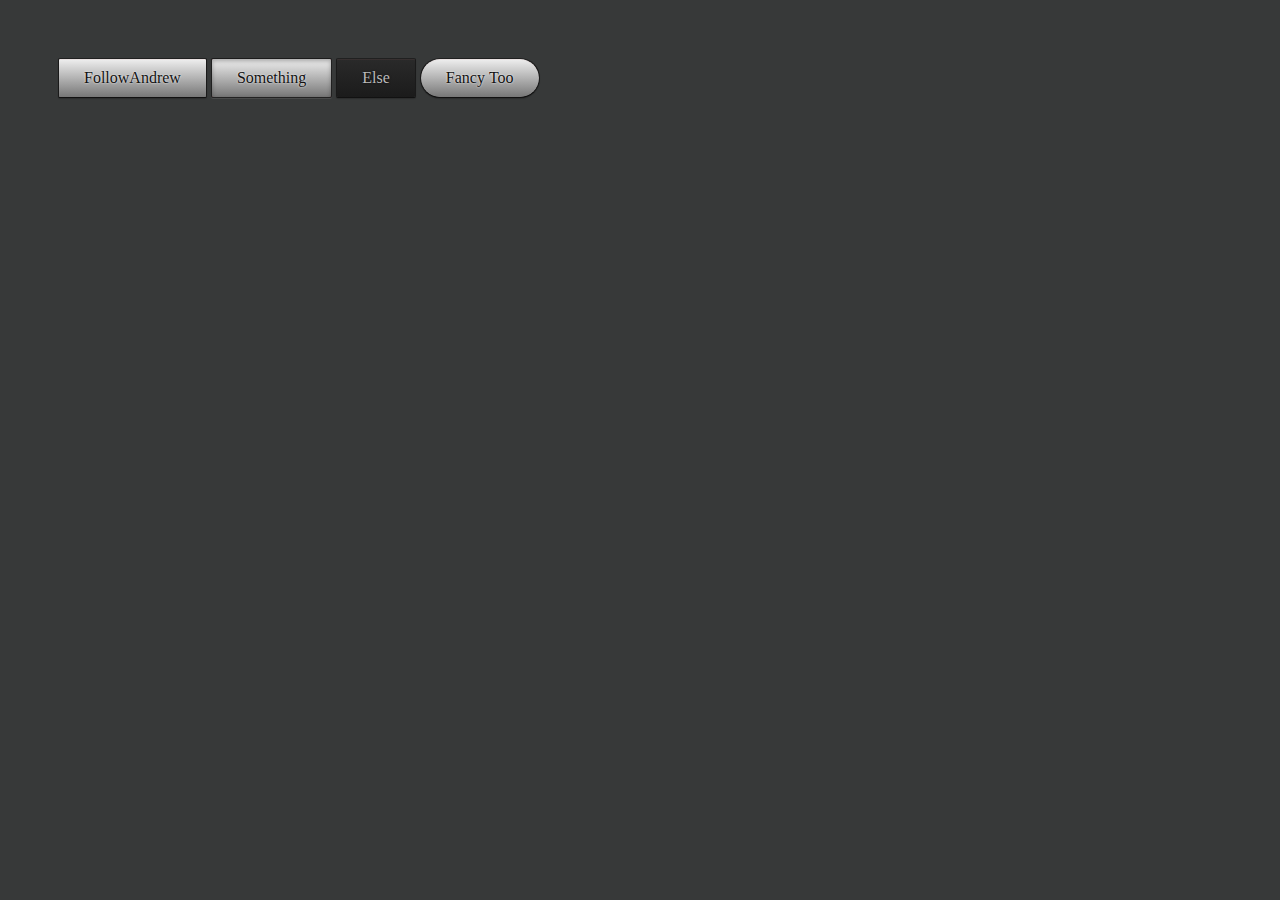
<file: css-button-set/index.html>
<!DOCTYPE html>
<html>
<head>
<title>Hello!</title>
<meta charset="utf-8">
<link rel="stylesheet" href="style.css">
</head>
<body>

 <a href="#" class="button">FollowAndrew</a>
 <a href="#" class="button active">Something</a>
 <a href="#" class="button dark">Else</a>
 <a href="#" class="button rounded">Fancy&nbsp;Too</a>

</body>
</html
</file>
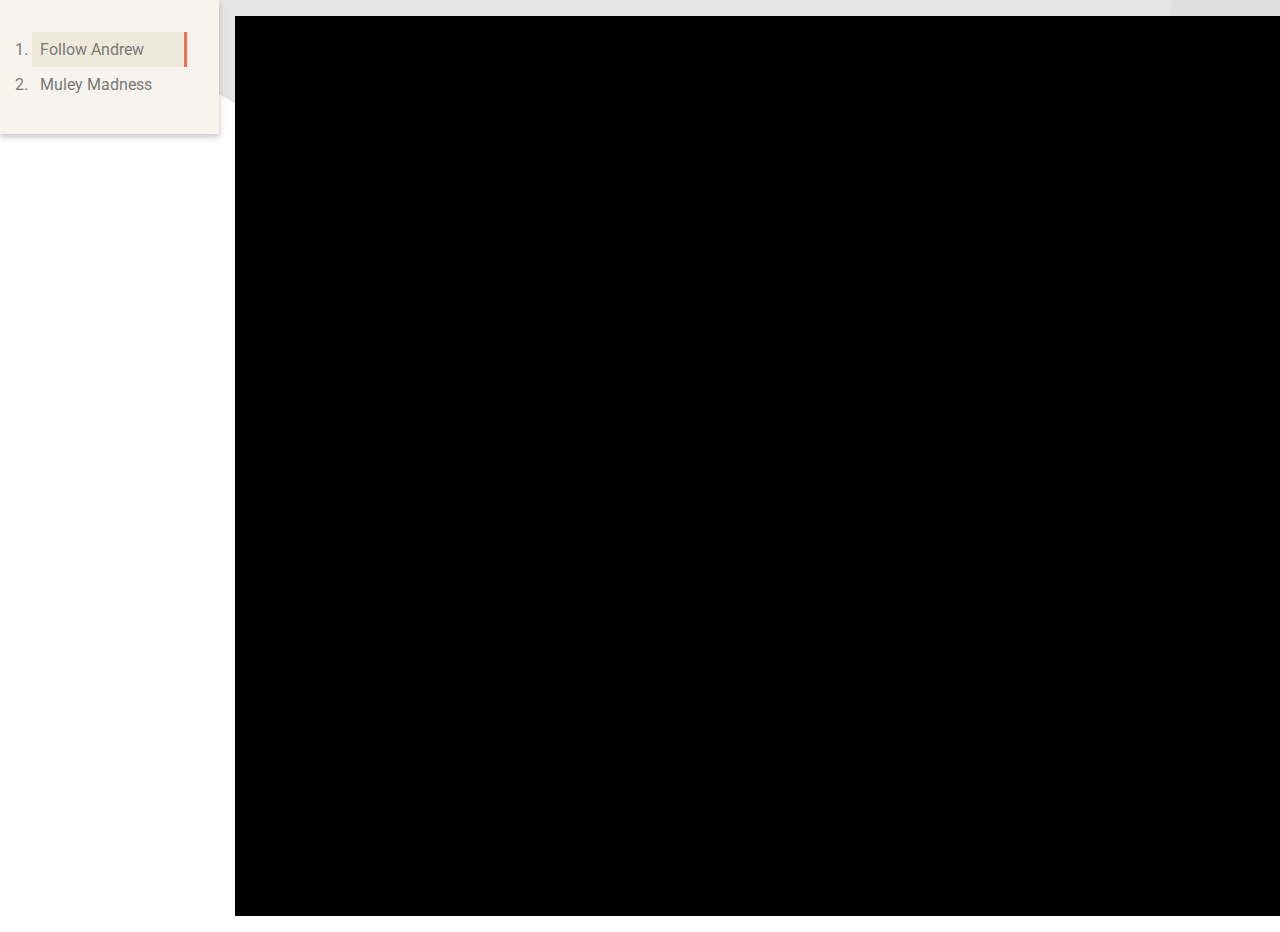
<file: tech-friday/0001/index.html>
<!DOCTYPE html>
<html>
<head>
<title>Hello!</title>
<meta charset="utf-8">
<link rel="stylesheet" href="style.css">
<link rel="stylesheet" href="https://cdnjs.cloudflare.com/ajax/libs/font-awesome/5.9.0/css/all.css">

</head>
<body>

    <div class='container'>
        <div class='sidebar-menu' data-component='sidebar-menu'>
          <ul>
            <li>
              <a class='sidebar-menu-item active' href='https://followandrew.dev' target="contentiframe">
                <span data-action='sidebar-menu-text' class='sidebar-menu-text'>
                  Follow Andrew
                </span>
              </a>
            </li>
            <li>
              <a class='sidebar-menu-item' href='https://muleymadness.com' target="contentiframe">
                <span data-action='sidebar-menu-text' class='sidebar-menu-text'>
                  Muley Madness
                </span>
              </a>
            </li>
            
          </ul>
        </div>
        <div class='main' data-content='main'>
            
            <iframe src="" name="contentiframe" frameborder="0" scrolling="yes" seamless="seamless"></iframe>

        </div>
      </div>
</body>
</html
</file>
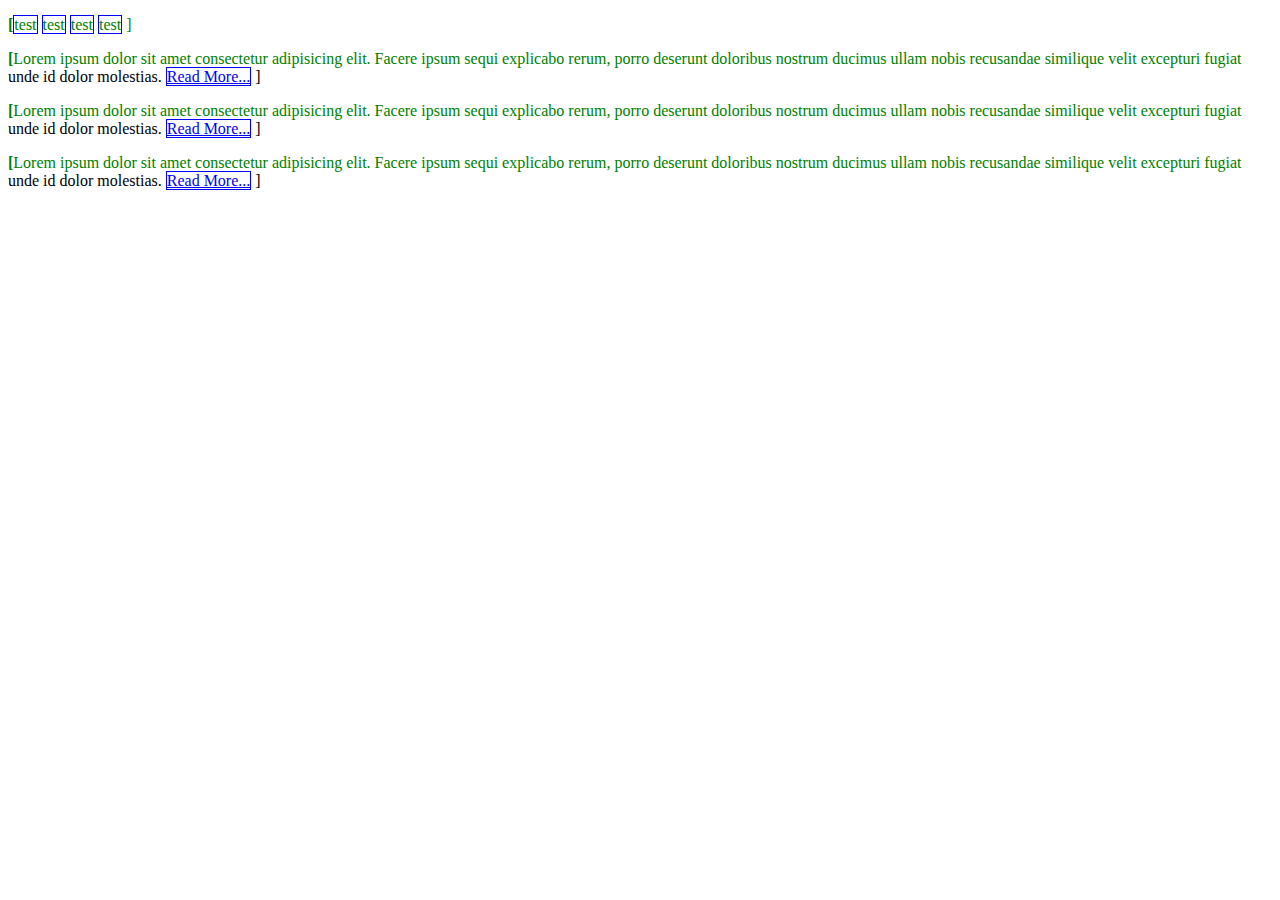
<file: css-psuedo-elements/basic.html>
<!DOCTYPE html>
<html>
<head>
<title>Hello!</title>
<meta charset="utf-8">
<link rel="stylesheet" href="basic.css">
</head>
<body>
    <p><span>test</span> <span>test</span> <span>test</span> <span>test</span></p>
    <p>Lorem ipsum dolor sit amet consectetur adipisicing elit. Facere ipsum sequi explicabo rerum, porro deserunt doloribus nostrum ducimus ullam nobis recusandae similique velit excepturi fugiat unde id dolor molestias. <a class = "read_more" href="#">Read More</a></p>
    <p>Lorem ipsum dolor sit amet consectetur adipisicing elit. Facere ipsum sequi explicabo rerum, porro deserunt doloribus nostrum ducimus ullam nobis recusandae similique velit excepturi fugiat unde id dolor molestias. <a class = "read_more" href="#">Read More</a></p>
    <p>Lorem ipsum dolor sit amet consectetur adipisicing elit. Facere ipsum sequi explicabo rerum, porro deserunt doloribus nostrum ducimus ullam nobis recusandae similique velit excepturi fugiat unde id dolor molestias. <a class = "read_more" href="#">Read More</a></p>

</body>
</html>
</file>
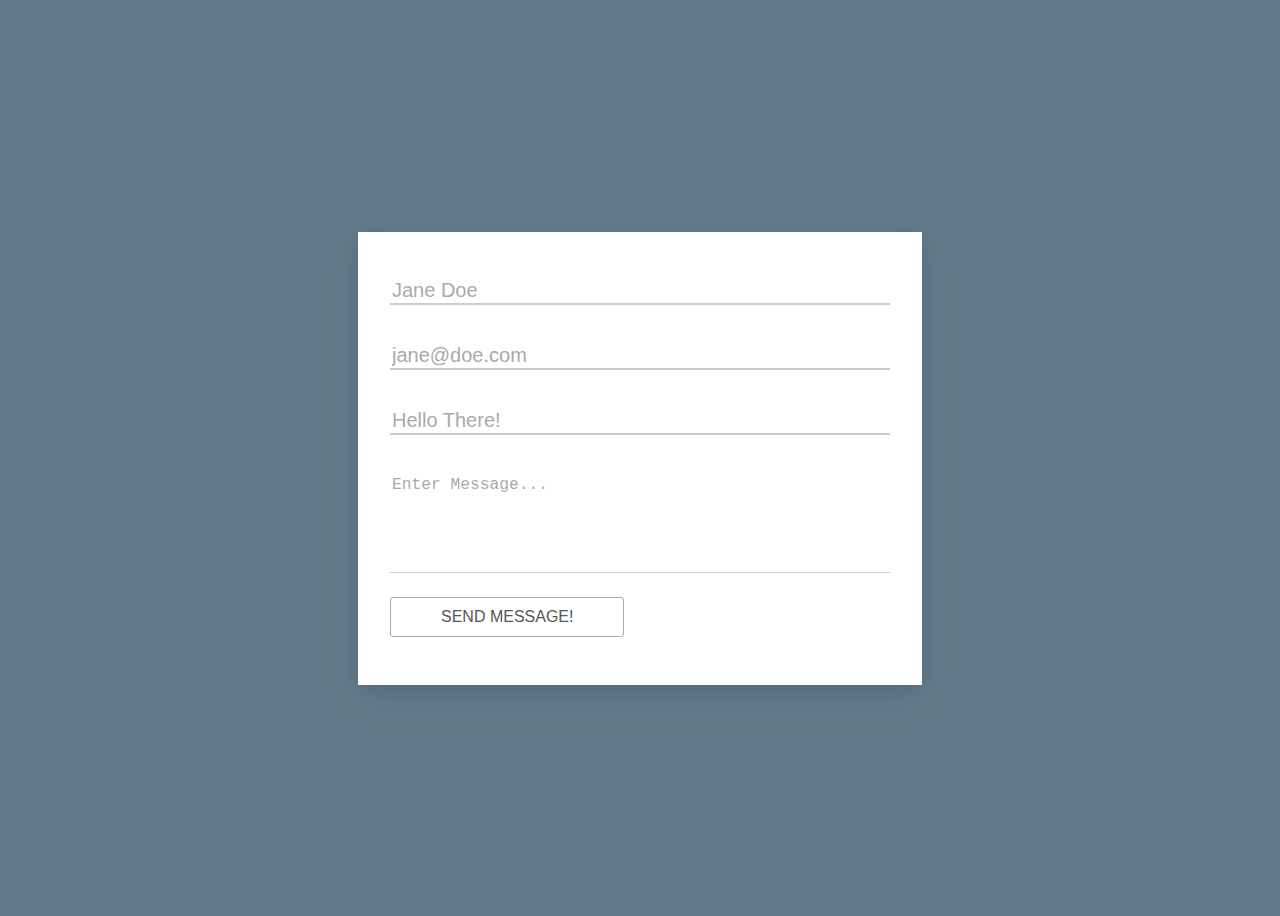
<file: styling-web-contact-form/webform.html>
<html lang="en">
<head>
    <meta charset="UTF-8">
    <meta name="viewport" content="width=device-width, initial-scale=1.0">
    <title>Document</title>
    <link rel="stylesheet" href="webform.css" media="all">
    <script src="https://ajax.googleapis.com/ajax/libs/jquery/3.4.1/jquery.min.js"></script>    
    <script src="main.js"></script>
</head>

<body>
    <div class="container">
        <form action="webform.php" method="POST" class="form">
            <div class="form-group">
                <label for="name" class="form-label">Your Name</label>
                <input type="text" class="form-control" id="name" name="name" placeholder="Jane Doe" tabindex="1" required>
            </div>
            <div class="form-group">
                <label for="email" class="form-label">Your Email</label>
                <input type="email" class="form-control" id="email" name="email" placeholder="jane@doe.com" tabindex="2" required>
            </div>
            <div class="form-group">
                <label for="subject" class="form-label">Subject</label>
                <input type="text" class="form-control" id="subject" name="subject" placeholder="Hello There!" tabindex="3" required>
            </div>
            <div class="form-group">
                <label for="message" class="form-label">Message</label>
                <textarea class="form-control" rows="5" cols="50" id="message" name="message" placeholder="Enter Message..." tabindex="4"></textarea>
            </div>
            <div>
                <button type="submit" class="btn">Send Message!</button>
            </div>
        </form>
    </div>
</body>

</html>
</file>
<file: css-button-set/style.css>
body{
    background:#373939;
    padding:50px;
    color:#404040;
}

.button{
    transition:transform .5s;
    display:inline-block;
    padding:10px 25px;
    text-decoration:none;
    color:#111;
    text-align:center;
    text-shadow:0 0 2px rgba(255,255,255,1);
    background-color:#ccc;
    margin-bottom:25px;
    background-clip:padding-box;
    border:1px solid;
    border-color:#202020 #1a1a1a #111;
    border-radius:2px;
    background-image:linear-gradient(to bottom,#efefef,#777);
    box-shadow:inset 0 1px rgba(192, 111, 111, 0.09), 0 1px 1px rgba(0,0,0,.2);

}

.button:hover{
    transform:scale(1.2);
    background-color:#aaa;
    background-image:linear-gradient(to bottom, #ccc, #555);

}

.button:active, .button.active{
    background-color:#b42f32;
    border-color:#1c1c1c #202020 #222;
    box-shadow: inset 0 2px 4px rgba(0,0,0,.3), 0 1px rgba(255,255,255,.09);

}
.rounded{
    border-radius:100em;
}

.dark{
    transition:all .5s;
    color:#bbb;
    text-shadow:0 0 2px rgba(0,0,0,.7);
    background-color:#474747;
    background-image: linear-gradient(to bottom,#2a2a2a,#1b1b1b);
}

.dark:hover{
    background-color:#363636;
    background-image: linear-gradient(to bottom,#404040,#2a2a2a);
}
</file>
<file: tech-friday/0001/style.css>
@import url("https://fonts.googleapis.com/css?family=Roboto");
/* Global values */
/* END: Global values */
* {
  margin: 0;
  padding: 0;
  box-sizing: border-box;
}

html {
  width: 100%;
  height: 100%;
  display: table;
}

body {
  width: 100%;
  display: table-cell;
}

body {
  background-color: #FFFFFF;
  color: #797979;
  font-family: "Roboto", Helvetica, Arial, sans-serif;
  font-size: 1em;
  margin: 0;
  padding: 0;
}
body:before {
  z-index: -1;
  content: '';
  display: block;
  position: absolute;
  width: 0;
  height: 0;
  right: 0;
  bottom: 0;
  border-top: 0vw solid transparent;
  border-left: 25vw solid transparent;
  border-bottom: 150vh solid rgba(230, 230, 230, 0.5);
}
body:after {
  z-index: -1;
  content: '';
  display: block;
  position: absolute;
  width: 0;
  height: 0;
  right: 0;
  top: 0;
  border-bottom: 0vw solid transparent;
  border-left: 95vw solid transparent;
  border-top: 82vh solid rgba(204, 204, 204, 0.5);
}

@keyframes blast {
  0% {
    transform: scale(0, 0);
    opacity: 0;
  }
  50% {
    opacity: 1;
    transform: scale(40, 40);
  }
  100% {
    opacity: 0;
    transform: scale(80, 80);
  }
}
.container {
  display: flex;
  flex-direction: row;
  flex-wrap: no-wrap;
  height: 100%;
}
.container .sidebar-menu {
  width: 256px;
  display: flex;
  flex-direction: row;
  flex-wrap: wrap;
  height: 100%;
  background-color: #F7F4ED;
  box-shadow: 0 3px 6px rgba(0, 0, 0, 0.24);
}
.container .sidebar-menu.inactive .sidebar-menu-text {
  display: none;
}
.container .sidebar-menu .fading {
  justify-content: flex-end;
}
.container .sidebar-menu ul {
  display: flex;
  flex-direction: column;
  width: 100%;
  list-style: numeric;
  margin: 2em;
}
.container .sidebar-menu ul li .sidebar-menu-item {
  display: block;
  padding: .5em .5em;
  color: #797979;
  text-decoration: none;
  border-right: 3px solid transparent;
}
.container .sidebar-menu ul li .sidebar-menu-item i,
.container .sidebar-menu ul li .sidebar-menu-item span {
  pointer-events: none;
}
.container .sidebar-menu ul li .sidebar-menu-item.active {
  border-right: 3px solid #F26C51;
  background-color: #efe9db;
}
.container .sidebar-menu ul li .sidebar-menu-item:focus:not(:active)::after {
  animation: blast 1s ease-out;
}
.container .sidebar-menu ul li .sidebar-menu-item:hover {
  background-color: #F26C51;
  color: #F7F4ED;
}
.container .main {
  padding: 1em;
  width: 100%;
}

iframe {
    display: block;       /* iframes are inline by default */
    background: #000;
    border: none;         /* Reset default border */
    height: 100vh;        /* Viewport-relative units */
    width: 100vw;
}
</file>
<file: css-psuedo-elements/basic.css>
p::first-letter{
   font-weight: bold;
}

p::first-line{
    color: green;
}

p::before {
    content: "[";
}
p::after {
   content: " ]";
}
p *{
    border:1px solid blue;
}

p .read_more::after {
    content: "...";
}
</file>
<file: styling-web-contact-form/webform.css>
:root{
    --font-color:#555;
    --font-hover-color:orange;
}
body{
    display:flex;
    justify-content:center;
    align-items:center;
    height:100vh;
    font-family:"Raleway", sans-serif;
    background-color:#627b8a;
}

.container{
    width:500px;
    box-shadow: 0 15px 35px rgba(50,50,93,.1),0 5px 15px rgba(0,0,0,.07);
    padding:2em;
    background-color:#fff;
}
.form-group{
    margin-bottom:1.5em;
    transition:all .3s;
}
.form-label{
    font-size:.75em;
    color:var(--font-color);
    display:block;
    opacity:0;
    transition: all .3s;
    transform:translateX(-50px);
}
.form-control{
    box-shadow:none;
    border-radius:0;
    border-color:#ccc;
    border-style:none none solid none;
    width:100%;
    font-size:1.25em;
    transition:all .6s;
}
.form-control::placeholder{
    color:#aaa;
}
.form-control:focus{
    box-shadow:none;
    border-color:var(--font-hover-color);
    outline:none;
}
.form-group:focus-within{
    transform:scale(1.1,1.1);
}

.form-control:invalid:focus{
    border-color:red;
}
.form-control:valid:focus{
    border-color:green;
}

.btn{
    background: 0 0 #fff;
    border:1px solid #aaa;
    border-radius:3px;
    color:var(--font-color);
    font-size:1em;
    padding:10 50px;
    text-transform:uppercase;
}
.btn:hover{
    border-color:var(--font-hover-color);
    color:var(--font-hover-color);
}
textarea{
    resize:none;
}



.focused > .form-label{
    opacity:1;
    transform:translateX(0px);

}
</file>
